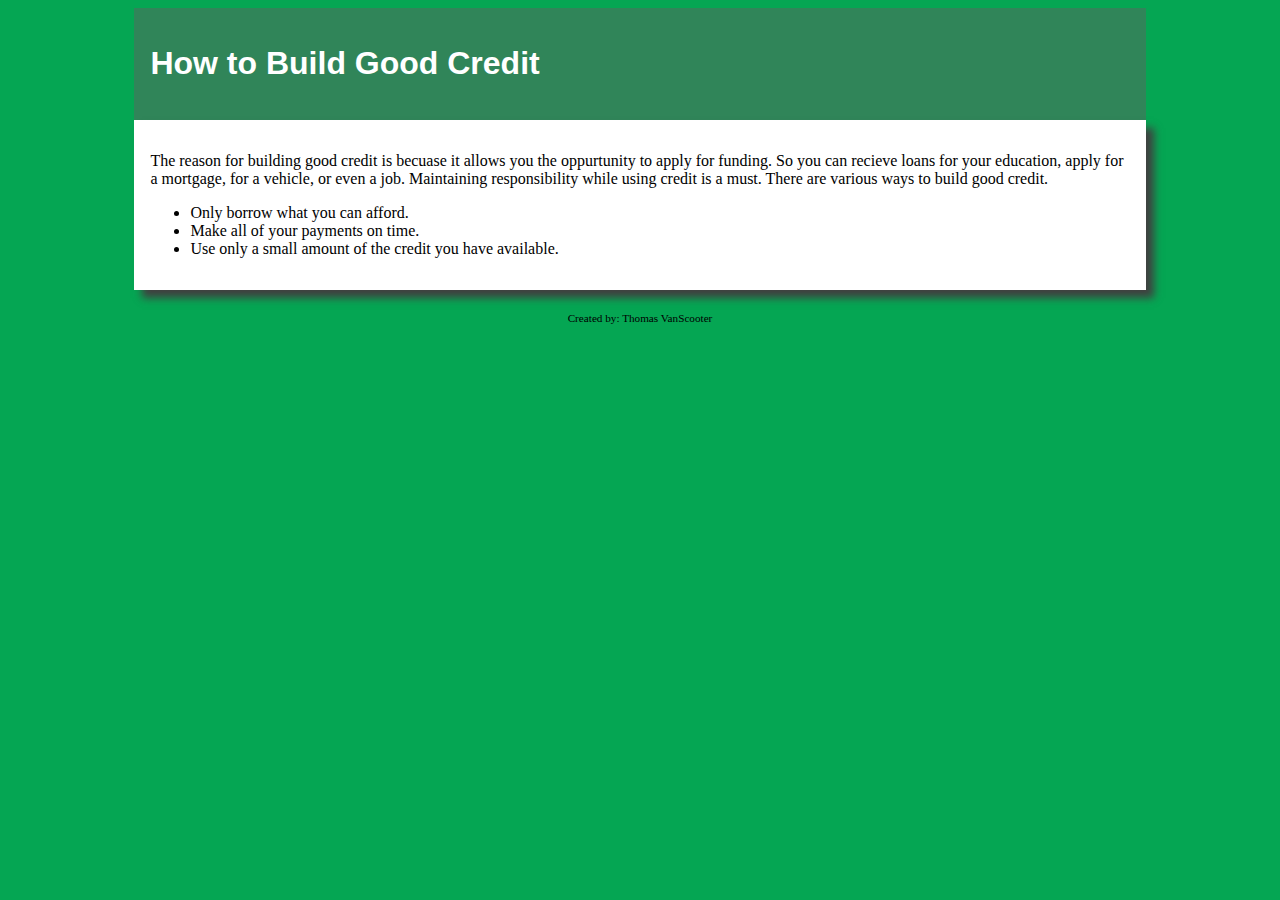
<file: apply11.html>
<!DOCTYPE html>
<!-- This website template was created by: Thomas VanScooter, June 15th, 2021 -->
<html lang="en">
<head>
	<link rel="stylesheet" href="css/applystyles11.css">
	<title>Credit</title>
	<meta charset="utf-8">
	<meta name="description" content="This website provides helpul information about how to build good credit.">
	
</head>
<body>

	<div id="container">

	<!-- Use this area for the website name or logo -->
	<header>
		<h1>How to Build Good Credit</h1>
	</header>
	
	<!-- Use the main area to add the main content of the webpage -->
	<main>
		<p>The reason for building good credit is becuase it allows you the oppurtunity to apply for funding. So you can recieve loans for your education, apply for a mortgage, for a vehicle, or even a job. Maintaining responsibility while using credit is a must. There are various ways to build good credit.</p>
		
		<ul>
		<li>Only borrow what you can afford.</li>
		<li>Make all of your payments on time.</li>
		<li>Use only a small amount of the credit you have available.</li>
		</ul>
		
	</main>

	<!-- Use the footer area to add webpage footer content -->
	<footer>
		<p>Created by: Thomas VanScooter</p>
	</footer>

	</div>
	
</body>
</html>
</file>
<file: css/applystyles11.css>
/* Style sheet created by: Student's First Name Student's Last Name, Today's Date */

/* Style for body specifies a background color */
body {
	background-color: #05A653;
}

/* Style for the container element */
#container {
	width: 80%;
	margin-left: auto;
	margin-right: auto;
}

/* Style for the header element */
header {
	font-family: Verdana, Arial, sans-serif;
	margin-top: 0.2em;
	background-color: #308559;
	color: #FFFFFF;
	padding: 1em;
}

/* Style for the main element  */
main {
	display: block;
	padding: 1em;
	background-color: #FFFFFF;
	box-shadow: .5em .5em .5em #404040;
}

/* Style for the footer element */
footer {
	font-size: .70em;
	text-align: center;
	margin-top: 2em;
}
</file>
